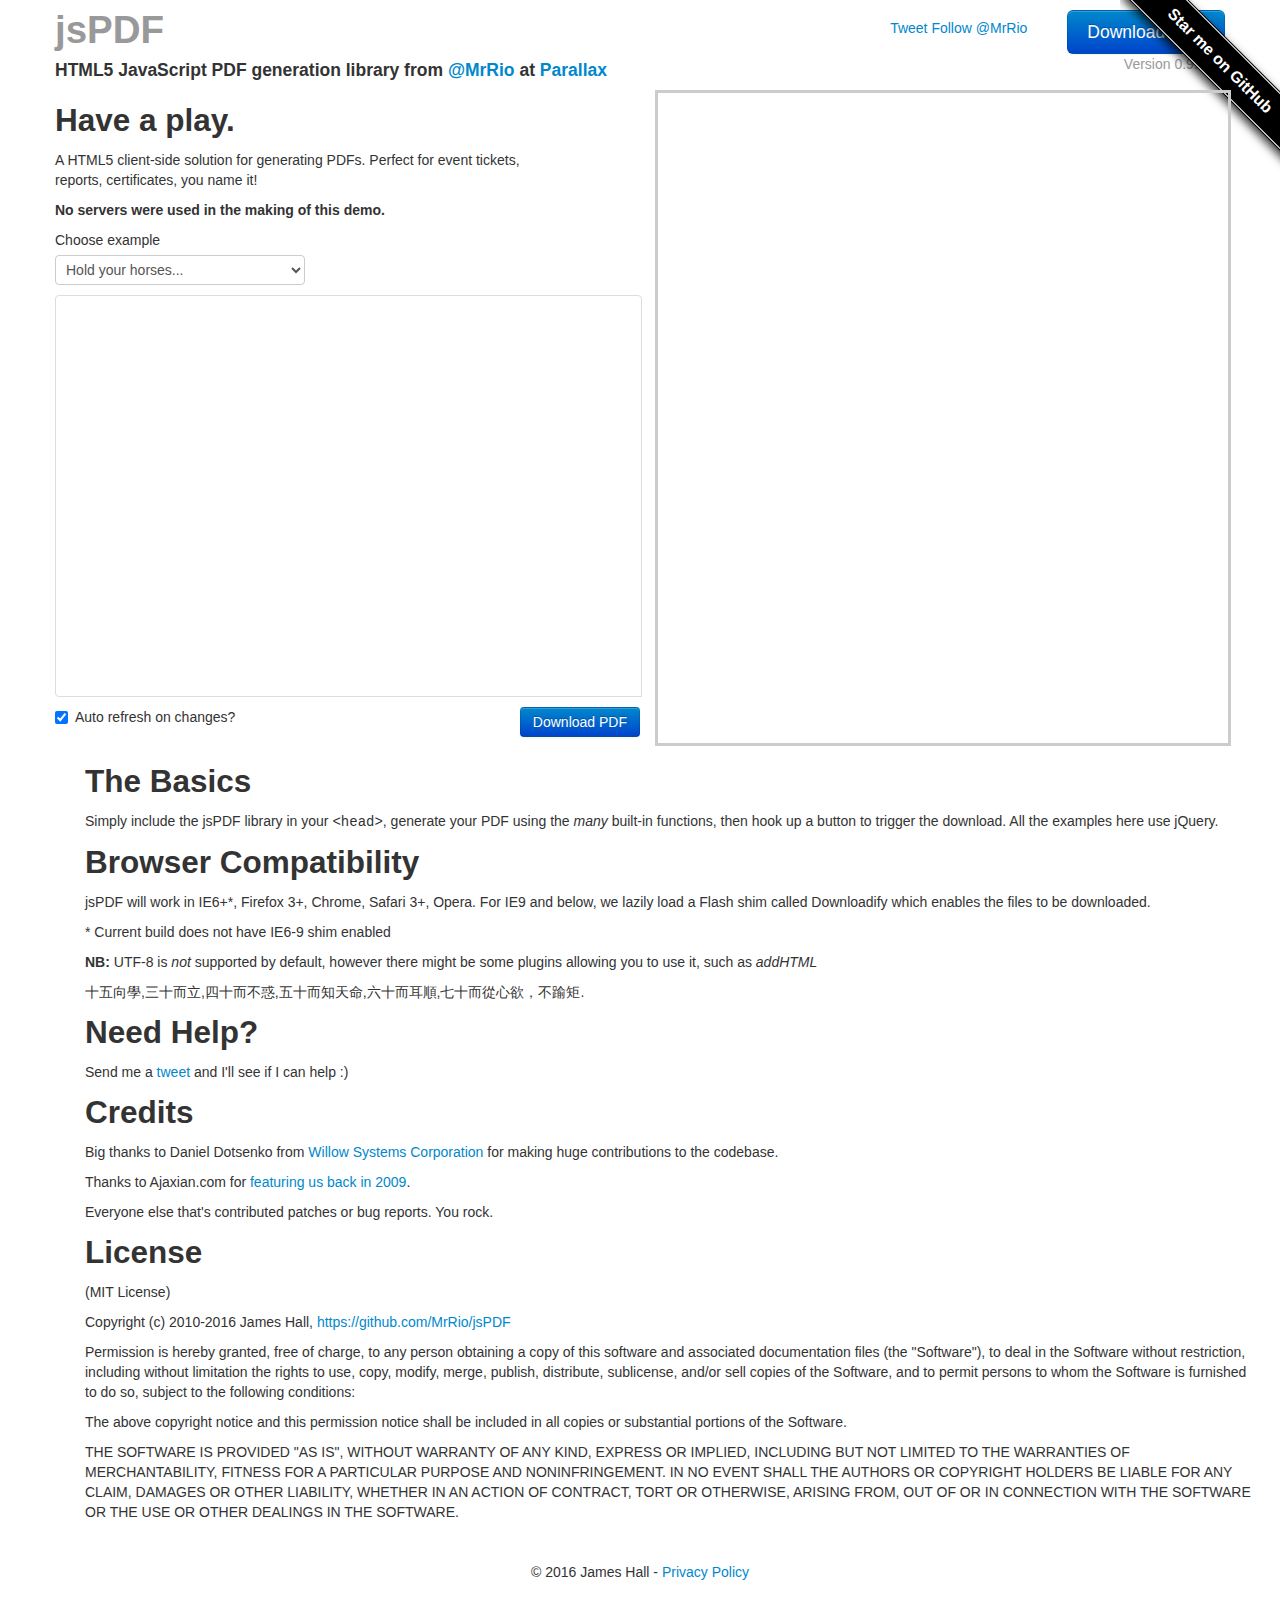
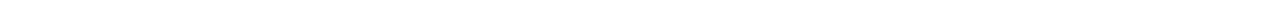
<file: src/main/resources/assets/jsPDF-1.3.2/index.html>
<!DOCTYPE html>
<html lang="en">
	<head>
		<meta charset="utf-8">
		<title>jsPDF - Create PDFs with HTML5 JavaScript Library</title>
		<meta name="viewport" content="width=device-width, initial-scale=1.0">
		<meta name="description" content="">
		<meta name="author" content="">

		<!-- Bootstrap -->
		<link href="./examples/bootstrap/css/bootstrap.css" rel="stylesheet">
		<link href="./examples/bootstrap/css/bootstrap-responsive.css" rel="stylesheet">

		<!-- Editor CSS -->
		<link href="./examples/css/editor.css" rel="stylesheet">

		<!-- See closing body for JS -->

		<script src="http://use.edgefonts.net/source-code-pro.js"></script>
	</head>

	<body>
		<style>#forkongithub a{background:#000;color:#fff;text-decoration:none;font-family:arial, sans-serif;text-align:center;font-weight:bold;padding:5px 40px;font-size:1rem;line-height:2rem;position:relative;transition:0.5s;}#forkongithub a:hover{background:#333;color:#fff;}#forkongithub a::before,#forkongithub a::after{content:"";width:100%;display:block;position:absolute;top:1px;left:0;height:1px;background:#fff;}#forkongithub a::after{bottom:1px;top:auto;}@media screen and (min-width:800px){#forkongithub{position:absolute;display:block;top:0;right:0;width:160px;overflow:hidden;height:200px;}#forkongithub a{width:160px;position:absolute;top:40px;right:-60px;transform:rotate(45deg);-webkit-transform:rotate(45deg);box-shadow:4px 4px 10px rgba(0,0,0,0.8);}}</style><span id="forkongithub"><a href="https://github.com/MrRio/jsPDF">Star me on GitHub</a></span>
		<div class="container">

			<div class="masthead">
				<div class="pull-right">
					<div class="tweet-buttons">
						<a href="https://twitter.com/share" class="twitter-share-button" data-via="MrRio" data-size="large">Tweet</a>
						<script>!function(d,s,id){var js,fjs=d.getElementsByTagName(s)[0];if(!d.getElementById(id)){js=d.createElement(s);js.id=id;js.src="//platform.twitter.com/widgets.js";fjs.parentNode.insertBefore(js,fjs);}}(document,"script","twitter-wjs");</script>
						<a href="https://twitter.com/MrRio" class="twitter-follow-button" data-show-count="false" data-size="large">Follow @MrRio</a>
						<script>!function(d,s,id){var js,fjs=d.getElementsByTagName(s)[0];if(!d.getElementById(id)){js=d.createElement(s);js.id=id;js.src="//platform.twitter.com/widgets.js";fjs.parentNode.insertBefore(js,fjs);}}(document,"script","twitter-wjs");</script>
					</div>
					<!--a class="btn btn-primary btn-large" href="http://jspdf.com/downloads/jsPDF-0.9.0rc2.zip">Download Now</a>
					<p class="muted" style="text-align: right;">Version 0.9.0rc2</p-->
					<a class="btn btn-primary btn-large" href="https://github.com/MrRio/jsPDF">Download Now</a>
					<p class="muted" style="text-align: right;" id="dversion">Version 0.9.0rc2</p>
				</div>
				<h1 class="muted">jsPDF</h1>
				<h4>HTML5 JavaScript PDF generation library from <a href="http://twitter.com/MrRio">@MrRio</a> at <a href="http://parall.ax">Parallax</a></h4>
			</div>

			<div class="row-fluid">
				<div class="span6" style="float: right">
					<iframe class="preview-pane" type="application/pdf" width="100%" height="650" frameborder="0" style="position:relative;z-index:999"></iframe>
				</div>
				<div class="span5 no-gutter">

					<h2>Have a play.</h2>

					<p>A HTML5 client-side solution for generating PDFs. Perfect for event tickets, reports, certificates, you name it! </p>

					<p><b>No servers were used in the making of this demo.</b></p>

					<div class="template-picker">
						<label for="template">Choose example</label>
						<select id="template" name="template">
							<option>Hold your horses...</option>
						</select>
					</div>
				</div>

				<div id="editor" class="bypass"></div>

			   <div class="controls">
					<div class="pull-right">
						<!--<a href="#" class="btn btn-primary">Download Your Code</a>-->
						<a href="#" class="btn btn-primary download-pdf">Download PDF</a>
					</div>

					<label class="checkbox">
						<input type="checkbox" id="auto-refresh" checked="checked"> Auto refresh on changes?
					</label>
					<a href="#" class="run-code hide btn btn-success">Run Code</a>

					<div class="alert hide">
						Auto refresh disabled for this
					</div>

			   </div>

			</div>
			<div class="clerfix"></div>
			<div class="span12 credits">

				<h2>The Basics</h2>

				<p>Simply include the jsPDF library in your <span class="source">&lt;head&gt;</span>, generate your PDF using the <i>many</i> built-in functions, then hook up a button to trigger the download. All the examples here use jQuery.</p>

				<h2>Browser Compatibility</h2>

				<p>jsPDF will work in IE6+*, Firefox 3+, Chrome, Safari 3+, Opera. For IE9 and below, we lazily load a Flash shim called Downloadify which enables the files to be downloaded.</p>

				<p>* Current build does not have IE6-9 shim enabled</p>

				<p><strong>NB:</strong> UTF-8 is <em>not</em> supported by default, however there might be some plugins allowing you to use it, such as <em>addHTML</em></p>

				<p>十五向學,三十而立,四十而不惑,五十而知天命,六十而耳順,七十而從心欲，不踰矩.</p>

				<h2>Need Help?</h2>

				<p>Send me a <a href="http://twitter.com/MrRio">tweet</a> and I'll see if I can help :)</p>

				<!-- ADD_PAGE -->
				<h2>Credits</h2>

				<p>Big thanks to Daniel Dotsenko from <a href="http://willow-systems.com">Willow Systems Corporation</a> for making huge contributions to the codebase. </p>

				<p>Thanks to Ajaxian.com for <a href="http://ajaxian.com/archives/dynamically-generic-pdfs-with-javascript">featuring us back in 2009</a>.</p>

				<p>Everyone else that's contributed patches or bug reports. You rock.</p>

				<h2>License</h2>

				<p>(MIT License)</p>

				<p>Copyright (c) 2010-2016 James Hall, <a href="https://github.com/MrRio/jsPDF">https://github.com/MrRio/jsPDF</a></p>

				<p>Permission is hereby granted, free of charge, to any person obtaining
				a copy of this software and associated documentation files (the
				"Software"), to deal in the Software without restriction, including
				without limitation the rights to use, copy, modify, merge, publish,
				distribute, sublicense, and/or sell copies of the Software, and to
				permit persons to whom the Software is furnished to do so, subject to
				the following conditions:</p>

				<p>The above copyright notice and this permission notice shall be
				included in all copies or substantial portions of the Software.</p>

				<p>THE SOFTWARE IS PROVIDED "AS IS", WITHOUT WARRANTY OF ANY KIND,
				EXPRESS OR IMPLIED, INCLUDING BUT NOT LIMITED TO THE WARRANTIES OF
				MERCHANTABILITY, FITNESS FOR A PARTICULAR PURPOSE AND
				NONINFRINGEMENT. IN NO EVENT SHALL THE AUTHORS OR COPYRIGHT HOLDERS BE
				LIABLE FOR ANY CLAIM, DAMAGES OR OTHER LIABILITY, WHETHER IN AN ACTION
				OF CONTRACT, TORT OR OTHERWISE, ARISING FROM, OUT OF OR IN CONNECTION
				WITH THE SOFTWARE OR THE USE OR OTHER DEALINGS IN THE SOFTWARE.</p>

			</div>

		</div> <!-- /container -->

		<footer>&copy; 2016 James Hall - <a href="https://parall.ax/pages/privacy-policy">Privacy Policy</a></footer>

		<!-- Scripts down here -->
		<script   src="https://code.jquery.com/jquery-3.1.1.min.js"   integrity="sha256-hVVnYaiADRTO2PzUGmuLJr8BLUSjGIZsDYGmIJLv2b8="   crossorigin="anonymous"></script>
		<script src="http://html2canvas.hertzen.com/build/html2canvas.js"></script>

		<!-- Code editor -->

		<script src="https://cdnjs.cloudflare.com/ajax/libs/ace/1.2.5/ace.js" type="text/javascript" charset="utf-8"></script>

		<!-- Scripts in development mode -->
		<script type="text/javascript" src="dist/jspdf.debug.js"></script>
		<!--script type="text/javascript" src="jspdf.js"></script>
		<script type="text/javascript" src="./libs/FileSaver.js/FileSaver.js"></script>
		<script type="text/javascript" src="./libs/Blob.js/Blob.js"></script>
		<script type="text/javascript" src="./libs/Blob.js/BlobBuilder.js"></script>

		<script type="text/javascript" src="./libs/deflate.js"></script>
		<script type="text/javascript" src="./libs/adler32cs.js/adler32cs.js"></script>

		<script type="text/javascript" src="./plugins/addimage.js"></script>
		<script type="text/javascript" src="./plugins/from_html.js"></script>
		<script type="text/javascript" src="./plugins/ie_below_9_shim.js"></script>
		<script type="text/javascript" src="./plugins/svg.js"></script>
		<script type="text/javascript" src="./plugins/split_text_to_size.js"></script>
		<script type="text/javascript" src="./plugins/standard_fonts_metrics.js"></script-->

		<!-- Editor -->
		<script type="text/javascript" src="./examples/js/editor.js"></script>

		<!-- Analytics -->
		<script type="text/javascript">
			$(document).ready(function() {
				if(jsPDF && jsPDF.version) {
					$('#dversion').text('Version ' + jsPDF.version.split('T').shift());
				}
			});

		  var _gaq = _gaq || [];
		  _gaq.push(['_setAccount', 'UA-32767308-2']);
		  _gaq.push(['_trackPageview']);

		  (function() {
			var ga = document.createElement('script'); ga.type = 'text/javascript'; ga.async = true;
			ga.src = ('https:' == document.location.protocol ? 'https://ssl' : 'http://www') + '.google-analytics.com/ga.js';
			var s = document.getElementsByTagName('script')[0]; s.parentNode.insertBefore(ga, s);
		  })();

		</script>
		<!--script type="text/javascript">
		adroll_adv_id = "P3OVQHTGMBA37E2Z6M77AQ";
		adroll_pix_id = "GHWLXTPCARHSXCCSWFFDR7";
		(function () {
		var oldonload = window.onload;
		window.onload = function(){
		   __adroll_loaded=true;
		   var scr = document.createElement("script");
		   var host = (("https:" == document.location.protocol) ? "https://s.adroll.com" : "http://a.adroll.com");
		   scr.setAttribute('async', 'true');
		   scr.type = "text/javascript";
		   scr.src = host + "/j/roundtrip.js";
		   ((document.getElementsByTagName('head') || [null])[0] ||
			document.getElementsByTagName('script')[0].parentNode).appendChild(scr);
		   if(oldonload){oldonload()}};
		}());
		</script-->

	</body>
</html>
</file>
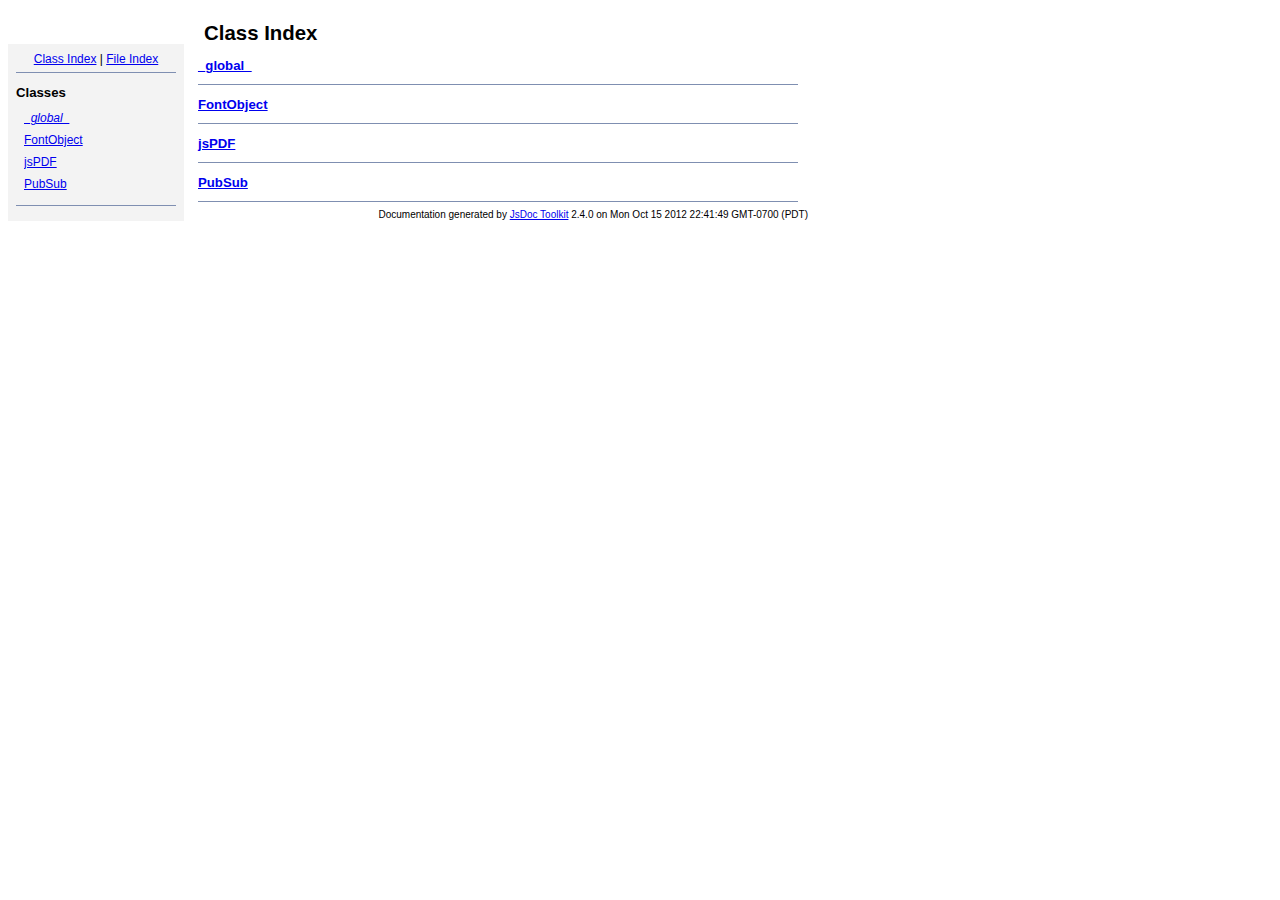
<file: src/main/resources/assets/jsPDF-1.3.2/doc/index.html>
<!DOCTYPE html PUBLIC "-//W3C//DTD XHTML 1.0 Transitional//EN"
        "http://www.w3.org/TR/xhtml1/DTD/xhtml1-transitional.dtd">
<html xmlns="http://www.w3.org/1999/xhtml" xml:lang="en" lang="en">
	<head>
		<meta http-equiv="content-type" content="text/html; charset=utf-8" />
		
		<title>JsDoc Reference - Index</title>
		<meta name="generator" content="JsDoc Toolkit" />
		
		<style type="text/css">
		/* default.css */
body
{
	font: 12px "Lucida Grande", Tahoma, Arial, Helvetica, sans-serif;
	width: 800px;
}

.header
{
	clear: both;
	background-color: #ccc;
	padding: 8px;
}

h1
{
	font-size: 150%;
	font-weight: bold;
	padding: 0;
	margin: 1em 0 0 .3em;
}

hr
{
	border: none 0;
	border-top: 1px solid #7F8FB1;
	height: 1px;
}

pre.code
{
	display: block;
	padding: 8px;
	border: 1px dashed #ccc;
}

#index
{
	margin-top: 24px;
	float: left;
	width: 160px;
	position: absolute;
	left: 8px;
	background-color: #F3F3F3;
	padding: 8px;
}

#content
{
	margin-left: 190px;
	width: 600px;
}

.classList
{
	list-style-type: none;
	padding: 0;
	margin: 0 0 0 8px;
	font-family: arial, sans-serif;
	font-size: 1em;
	overflow: auto;
}

.classList li
{
	padding: 0;
	margin: 0 0 8px 0;
}

.summaryTable { width: 100%; }

h1.classTitle
{
	font-size:170%;
	line-height:130%;
}

h2 { font-size: 110%; }
caption, div.sectionTitle
{
	background-color: #7F8FB1;
	color: #fff;
	font-size:130%;
	text-align: left;
	padding: 2px 6px 2px 6px;
	border: 1px #7F8FB1 solid;
}

div.sectionTitle { margin-bottom: 8px; }
.summaryTable thead { display: none; }

.summaryTable td
{
	vertical-align: top;
	padding: 4px;
	border-bottom: 1px #7F8FB1 solid;
	border-right: 1px #7F8FB1 solid;
}

/*col#summaryAttributes {}*/
.summaryTable td.attributes
{
	border-left: 1px #7F8FB1 solid;
	width: 140px;
	text-align: right;
}

td.attributes, .fixedFont
{
	line-height: 15px;
	color: #002EBE;
	font-family: "Courier New",Courier,monospace;
	font-size: 13px;
}

.summaryTable td.nameDescription
{
	text-align: left;
	font-size: 13px;
	line-height: 15px;
}

.summaryTable td.nameDescription, .description
{
	line-height: 15px;
	padding: 4px;
	padding-left: 4px;
}

.summaryTable { margin-bottom: 8px; }

ul.inheritsList
{
	list-style: square;
	margin-left: 20px;
	padding-left: 0;
}

.detailList {
	margin-left: 20px; 
	line-height: 15px;
}
.detailList dt { margin-left: 20px; }

.detailList .heading
{
	font-weight: bold;
	padding-bottom: 6px;
	margin-left: 0;
}

.light, td.attributes, .light a:link, .light a:visited
{
	color: #777;
	font-style: italic;
}

.fineprint
{
	text-align: right;
	font-size: 10px;
}
		</style>
	</head>
	
	<body>
		<div id="header">
</div>
		
		<div id="index">
			<div align="center"><a href="index.html">Class Index</a>
| <a href="files.html">File Index</a></div>
<hr />
<h2>Classes</h2>
<ul class="classList">
	
	<li><i><a href="symbols/_global_.html">_global_</a></i></li>
	
	<li><a href="symbols/FontObject.html">FontObject</a></li>
	
	<li><a href="symbols/jsPDF.html">jsPDF</a></li>
	
	<li><a href="symbols/PubSub.html">PubSub</a></li>
	
</ul>
<hr />
		</div>
		
		<div id="content">
			<h1 class="classTitle">Class Index</h1>
			
			
			<div>
				<h2><a href="symbols/_global_.html">_global_</a></h2>
				
			</div>
			<hr />
			
			<div>
				<h2><a href="symbols/FontObject.html">FontObject</a></h2>
				
			</div>
			<hr />
			
			<div>
				<h2><a href="symbols/jsPDF.html">jsPDF</a></h2>
				
			</div>
			<hr />
			
			<div>
				<h2><a href="symbols/PubSub.html">PubSub</a></h2>
				
			</div>
			<hr />
			
			
		</div>
		<div class="fineprint" style="clear:both">
			
			Documentation generated by <a href="http://code.google.com/p/jsdoc-toolkit/" target="_blankt">JsDoc Toolkit</a> 2.4.0 on Mon Oct 15 2012 22:41:49 GMT-0700 (PDT)
		</div>
	</body>
</html>
</file>
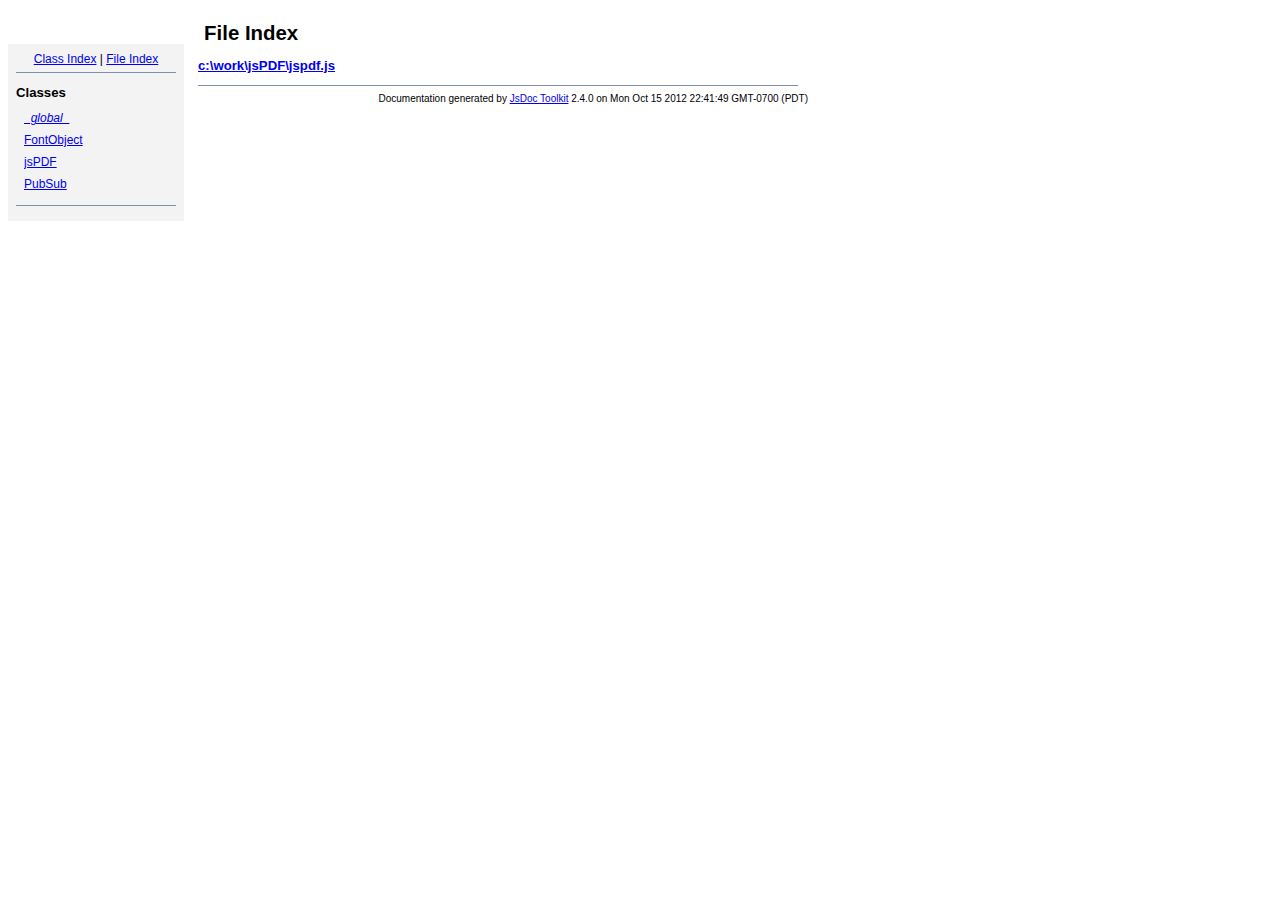
<file: src/main/resources/assets/jsPDF-1.3.2/doc/files.html>
<!DOCTYPE html PUBLIC "-//W3C//DTD XHTML 1.0 Transitional//EN"
        "http://www.w3.org/TR/xhtml1/DTD/xhtml1-transitional.dtd">
<html xmlns="http://www.w3.org/1999/xhtml" xml:lang="en" lang="en">
	<head>
		<meta http-equiv="content-type" content="text/html; charset=utf-8" />
		
		<title>JsDoc Reference - File Index</title>
		<meta name="generator" content="JsDoc Toolkit" />
		
		<style type="text/css">
		/* default.css */
body
{
	font: 12px "Lucida Grande", Tahoma, Arial, Helvetica, sans-serif;
	width: 800px;
}

.header
{
	clear: both;
	background-color: #ccc;
	padding: 8px;
}

h1
{
	font-size: 150%;
	font-weight: bold;
	padding: 0;
	margin: 1em 0 0 .3em;
}

hr
{
	border: none 0;
	border-top: 1px solid #7F8FB1;
	height: 1px;
}

pre.code
{
	display: block;
	padding: 8px;
	border: 1px dashed #ccc;
}

#index
{
	margin-top: 24px;
	float: left;
	width: 160px;
	position: absolute;
	left: 8px;
	background-color: #F3F3F3;
	padding: 8px;
}

#content
{
	margin-left: 190px;
	width: 600px;
}

.classList
{
	list-style-type: none;
	padding: 0;
	margin: 0 0 0 8px;
	font-family: arial, sans-serif;
	font-size: 1em;
	overflow: auto;
}

.classList li
{
	padding: 0;
	margin: 0 0 8px 0;
}

.summaryTable { width: 100%; }

h1.classTitle
{
	font-size:170%;
	line-height:130%;
}

h2 { font-size: 110%; }
caption, div.sectionTitle
{
	background-color: #7F8FB1;
	color: #fff;
	font-size:130%;
	text-align: left;
	padding: 2px 6px 2px 6px;
	border: 1px #7F8FB1 solid;
}

div.sectionTitle { margin-bottom: 8px; }
.summaryTable thead { display: none; }

.summaryTable td
{
	vertical-align: top;
	padding: 4px;
	border-bottom: 1px #7F8FB1 solid;
	border-right: 1px #7F8FB1 solid;
}

/*col#summaryAttributes {}*/
.summaryTable td.attributes
{
	border-left: 1px #7F8FB1 solid;
	width: 140px;
	text-align: right;
}

td.attributes, .fixedFont
{
	line-height: 15px;
	color: #002EBE;
	font-family: "Courier New",Courier,monospace;
	font-size: 13px;
}

.summaryTable td.nameDescription
{
	text-align: left;
	font-size: 13px;
	line-height: 15px;
}

.summaryTable td.nameDescription, .description
{
	line-height: 15px;
	padding: 4px;
	padding-left: 4px;
}

.summaryTable { margin-bottom: 8px; }

ul.inheritsList
{
	list-style: square;
	margin-left: 20px;
	padding-left: 0;
}

.detailList {
	margin-left: 20px; 
	line-height: 15px;
}
.detailList dt { margin-left: 20px; }

.detailList .heading
{
	font-weight: bold;
	padding-bottom: 6px;
	margin-left: 0;
}

.light, td.attributes, .light a:link, .light a:visited
{
	color: #777;
	font-style: italic;
}

.fineprint
{
	text-align: right;
	font-size: 10px;
}
		</style>
	</head>
	
	<body>
		<div id="header">
</div>
		
		<div id="index">
			<div align="center"><a href="index.html">Class Index</a>
| <a href="files.html">File Index</a></div>
<hr />
<h2>Classes</h2>
<ul class="classList">
	
	<li><i><a href="symbols/_global_.html">_global_</a></i></li>
	
	<li><a href="symbols/FontObject.html">FontObject</a></li>
	
	<li><a href="symbols/jsPDF.html">jsPDF</a></li>
	
	<li><a href="symbols/PubSub.html">PubSub</a></li>
	
</ul>
<hr />
		</div>
		
		<div id="content">
			<h1 class="classTitle">File Index</h1>
			
			
			<div>
				<h2><a href="symbols/src/c__work_jsPDF_jspdf.js.html">c:\work\jsPDF\jspdf.js</a></h2>
				
				<dl>
					
					
					
					
				</dl>
			</div>
			<hr />
			
			
		</div>
		<div class="fineprint" style="clear:both">
			
			Documentation generated by <a href="http://code.google.com/p/jsdoc-toolkit/" target="_blankt">JsDoc Toolkit</a> 2.4.0 on Mon Oct 15 2012 22:41:49 GMT-0700 (PDT)
		</div>
	</body>
</html>
</file>
<file: src/main/resources/assets/jsPDF-1.3.2/examples/css/editor.css>
.row-fluid .no-gutter {
	margin-left: 0px;
}

footer {
	text-align: center;
	margin: 30px 0;
}

#editor {
	width: 50%; 
	height: 400px; 
	float: left; 
	clear: left; 
	position: relative;
	font-family: "source-code-pro";
	font-size: 14px;
	border: 1px solid #DDD;
    border-radius: 4px;
    border-bottom-right-radius: 0px;
}

.preview-pane {
	border: 3px solid #ccc;
}

.controls {
	float: left;
	clear: left;
	width: 50%;
	padding-top: 10px;
}

#template {
	width: 250px;
}

.tweet-buttons { 
	float: left;
	margin-right: 40px;
	padding-top: 8px;
}

.source {
	font-family: "source-code-pro", Courier;
	font-size: 14px;
}

.controls .alert {
	float: left;
}
</file>
